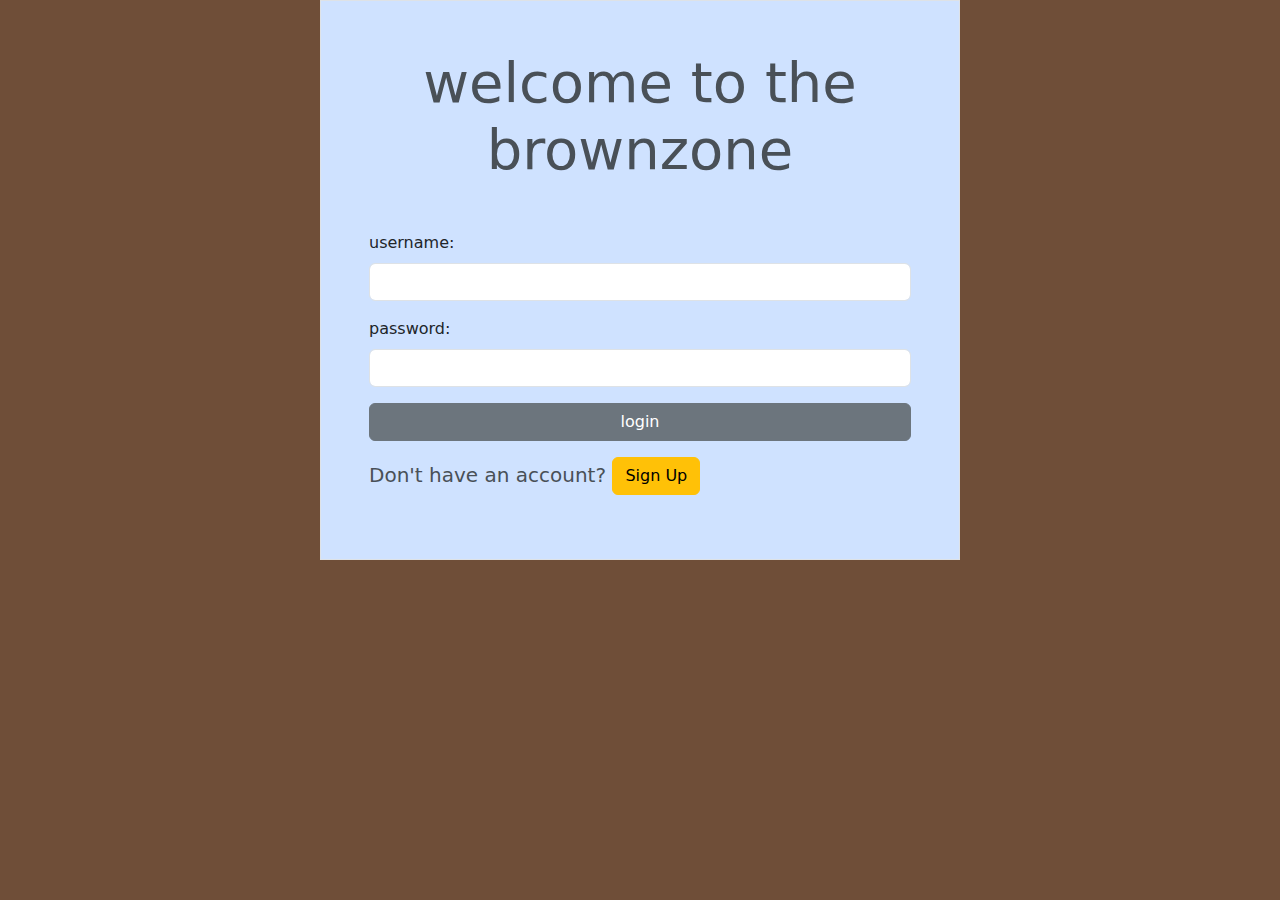
<file: templates/index.html>
<!DOCTYPE html>
<html lang="en">

<head>
    <meta charset="UTF-8">
    <meta name="viewport" content="width=device-width, initial-scale=1.0">
    <title>Home Page</title>
    <link href="https://cdn.jsdelivr.net/npm/bootstrap@5.3.3/dist/css/bootstrap.min.css" rel="stylesheet"
        integrity="sha384-QWTKZyjpPEjISv5WaRU9OFeRpok6YctnYmDr5pNlyT2bRjXh0JMhjY6hW+ALEwIH" crossorigin="anonymous">
    <!--<link rel = "stylesheet" href={{ url_for("static",filename="style.css") }}>-->
    <style>
        input {
            font-family: "Courier New", Courier, monospace;
            color: rgb(255, 47, 47);
            border-radius: 5px;

        }
    </style>
</head>

<body style="background-color:rgba(70, 28, 0, 0.781);">
    <div class="container border p-5 bg-primary-subtle w-50">
        <h1 class="display-4 text-center mb-5 text-light-emphasis">welcome to the brownzone</h1>

        <form action='/auth' method='post'>
            <div class="mb-3">
                <label class="form-label" for='username'>username: </label>
                <input class="form-control" type='text' name='username' id='username' required>
            </div>
            <div class="mb-3">
                <label class="form-label" for='password'>password: </label>
                <input class="form-control" type=password name='password' id='password' required>
            </div>

            <div class="mb-3">
                <input class="btn btn-secondary w-100 " type='submit' value='login'>
            </div>
        </form>

        <p class="text-light-emphasis lead">Don't have an account? <a class="btn btn-warning" href='/signup'>Sign Up</a></p>
    </div>

    <script src="https://cdn.jsdelivr.net/npm/bootstrap@5.3.3/dist/js/bootstrap.bundle.min.js"
        integrity="sha384-YvpcrYf0tY3lHB60NNkmXc5s9fDVZLESaAA55NDzOxhy9GkcIdslK1eN7N6jIeHz"
        crossorigin="anonymous"></script>
</body>

</html>
</file>
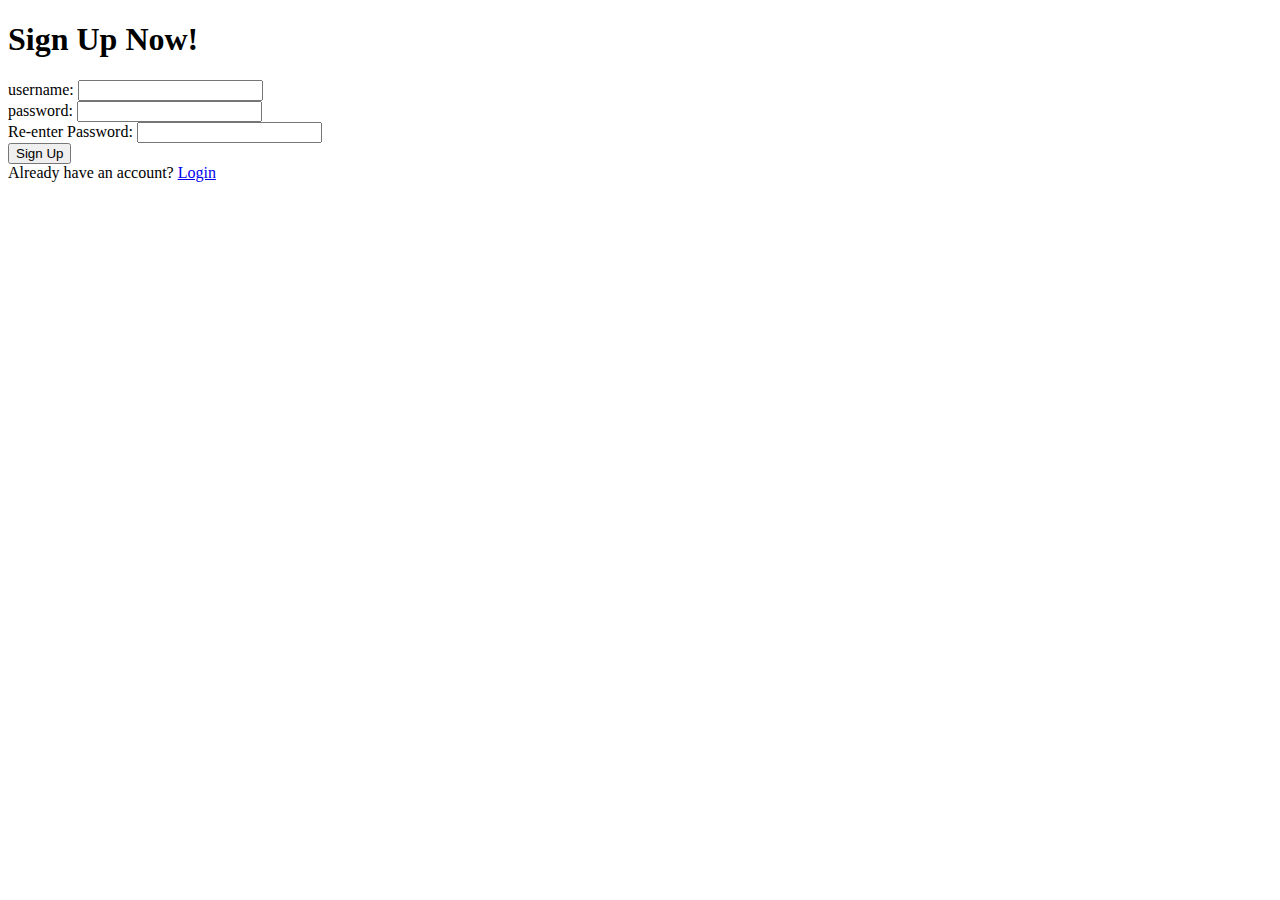
<file: templates/signup.html>
<!DOCTYPE html>
<html lang="en">
<head>
    <meta charset="UTF-8">
    <meta name="viewport" content="width=device-width, initial-scale=1.0">
    <title>Sign up page</title>
</head>
<body>
    <h1>Sign Up Now!</h1>

    <form action = '/createUser' method = 'post'>
        <div>
            <label for = 'username'>username:  </label>
            <input type = 'text' name = 'username' id = 'username' required>
        </div>
        <div>
            <label for = 'password'>password:  </label>
            <input type = password name = 'password' id = 'password' required>
        </div>

        <div>
            <label for = 'rePassword'>Re-enter Password:  </label>
            <input type = password name = 'rePassword' id = 'rePassword' required>
        </div>

        <div>
            <input type = 'submit' value = 'Sign Up'>
        </div>
    </form>

    Already have an account?  <a href = '/'>Login</a>
</body>
</html>
</file>
